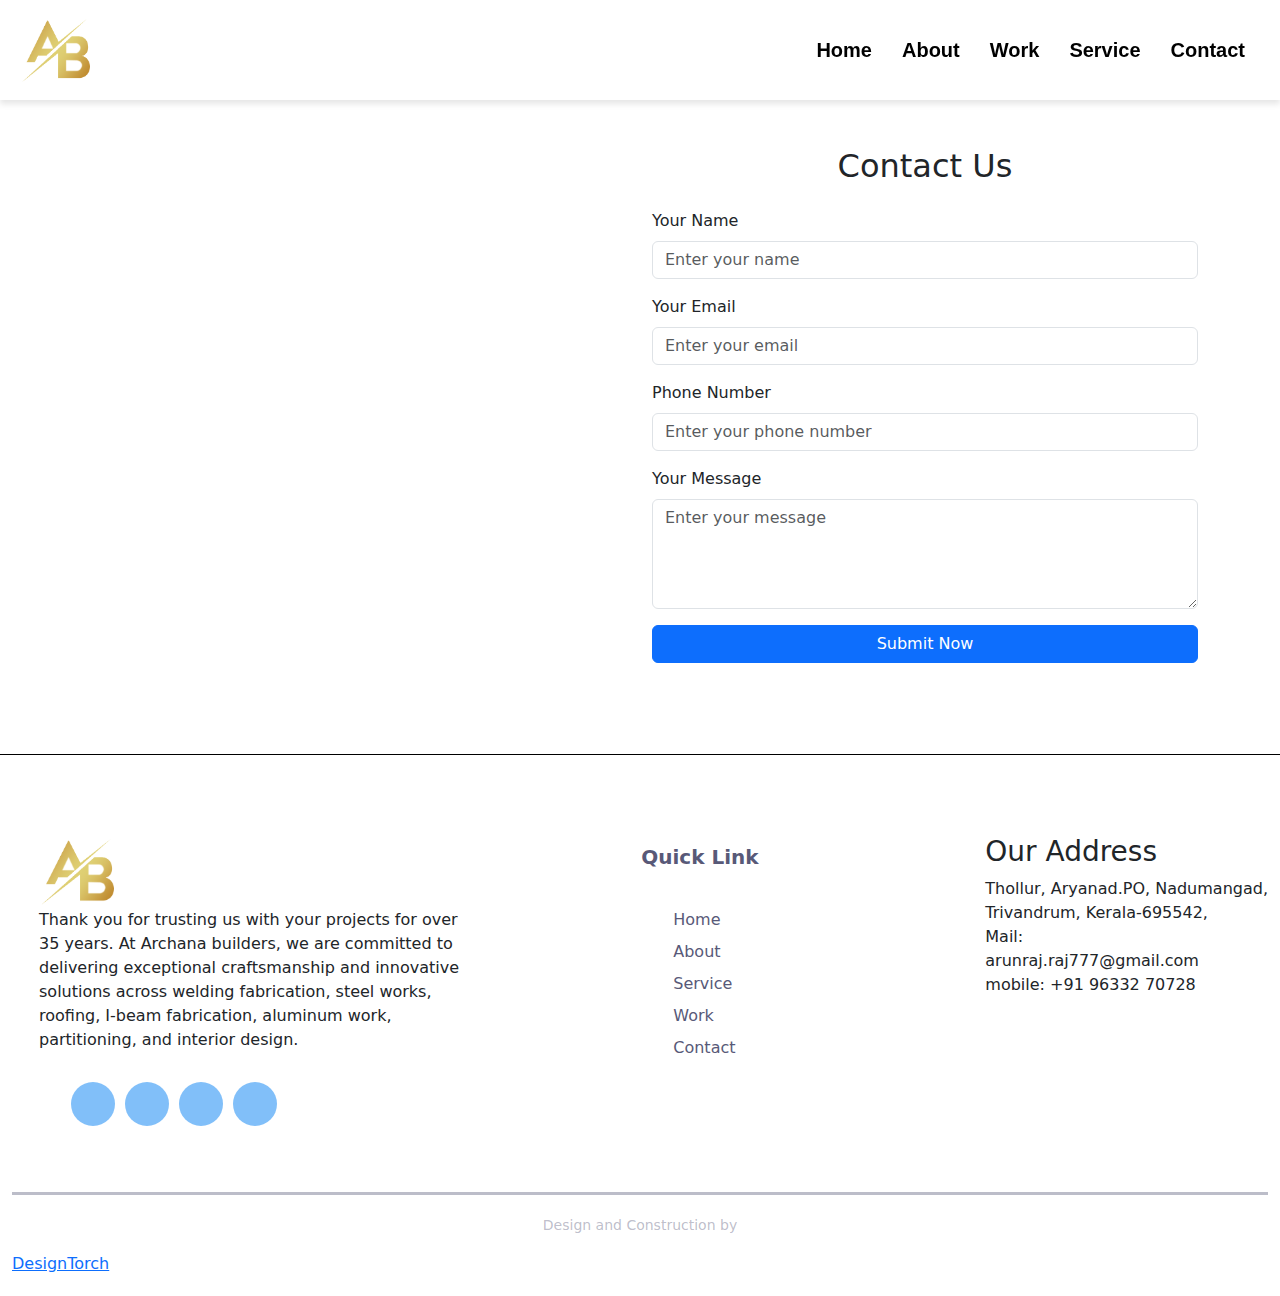
<file: Contact.html>
<!DOCTYPE html>
<html lang="en">
<head>
    <meta charset="UTF-8">
    <meta name="viewport" content="width=device-width, initial-scale=1.0">
    <title>Contact</title>
    <title>Construction Building Project</title>
    <link href="https://cdn.jsdelivr.net/npm/bootstrap@5.3.0-alpha1/dist/css/bootstrap.min.css" rel="stylesheet">
    <link rel="stylesheet" href="https://cdnjs.cloudflare.com/ajax/libs/font-awesome/6.6.0/css/all.min.css" integrity="sha512-Kc323vGBEqzTmouAECnVceyQqyqdsSiqLQISBL29aUW4U/M7pSPA/gEUZQqv1cwx4OnYxTxve5UMg5GT6L4JJg==" crossorigin="anonymous" referrerpolicy="no-referrer" />
    <link rel="stylesheet" href="https://cdnjs.cloudflare.com/ajax/libs/OwlCarousel2/2.3.4/assets/owl.carousel.min.css">
    <link rel="stylesheet" href="https://cdnjs.cloudflare.com/ajax/libs/OwlCarousel2/2.3.4/assets/owl.theme.default.min.css">
    <link rel="stylesheet" href="Contact.css">
    
</head>
<body>
    <!-- HEADER LOGO NAV BOOK TABLE START -->
 
 <section class="main-image" >
    <div class="header-nav"> 
        <div class="logo">
            <img src="./image/IMG_2529 logoA-B.png" width="70px" height="70px" alt="Logo">
        </div>
        <div class="nav-bar-box">
            <a href="index.html#hero">Home</a>
            <a href="index.html#section-blog">About</a>
            <a href="index.html#services">Work</a>
            <a href="index.html#Our-Services">Service</a>
            <a href="index.html#Contact">Contact</a>
        </div>
        <div class="mobile-nav">
            <div class="mobil-responsive-box">
                <i class="fa-solid fa-bars" id="menu-icon" onclick="openMenuBar()"></i>
                <div id="mobil-menu-bar"> 
                    <i class="fa-solid fa-xmark" onclick="closeMenuBar()"></i>
                    <a href="index.html#Home">Home</a>
                    <a href="index.html#section-blog">About</a>
                    <a href="index.html#services">Work</a>
                    <a href="index.html#Our-Services">Service</a>
                    <a href="index.html#Contact">Contact</a>
                </div>
            </div>
        </div>
    </div>    
</section>  
<!--------------HEADER LOGO NAV BOOK TABLE END ------------------>





    <!-- Contact Section Start -->

    <section class="mt-5" id="Contact">
        <div class="container"  style="margin-top: 147px;">
            <div class="row justify-content-center">
                <div class="col-lg-6">
                    <div style="width: 100%"><iframe width="100%" height="600" frameborder="0" scrolling="no" marginheight="0" marginwidth="0" src="https://maps.google.com/maps?width=100%25&amp;height=600&amp;hl=en&amp;q=Vismaya%20Restaurant%20Kattakada+(Vismaya%20Restaurant)&amp;t=&amp;z=14&amp;ie=UTF8&amp;iwloc=B&amp;output=embed"><a href="https://www.gps.ie/">gps systems</a></iframe></div>
                </div>
                <div class="col-md-6 form-container">
                    <h2 class="text-center mb-4">Contact Us</h2>
                    <form>
                        <div class="mb-3">
                            <label for="name" class="form-label">Your Name</label>
                            <input type="text" class="form-control" id="name" placeholder="Enter your name">
                        </div>
                        <div class="mb-3">
                            <label for="email" class="form-label">Your Email</label>
                            <input type="email" class="form-control" id="email" placeholder="Enter your email">
                        </div>
                        <div class="mb-3">
                            <label for="phone" class="form-label">Phone Number</label>
                            <input type="tel" class="form-control" id="phone" placeholder="Enter your phone number">
                        </div>
                        <div class="mb-3">
                            <label for="message" class="form-label">Your Message</label>
                            <textarea class="form-control" id="message" rows="4" placeholder="Enter your message"></textarea>
                        </div>
                        <div class="d-grid">
                            <button type="submit" class="btn btn-primary">Submit Now</button>
                        </div>
                    </form>
                </div>
            </div>
        </div>
    </section>

    <!-- Contact Section end -->
   

    <!-- FOOTER SECTION START -->
    <section>
        <footer style="border-top: 1px solid black">
          <div class="cotainer">
            <div class="wrapper">
              <div class="footer-widget">
                <a href="#">
                  <img
                    src="./image/IMG_2529 logoA-B.png"
                    alt=""
                    class="logo-footer"
                    style="width: 75px"
                  />
                </a>
                <p class="desc">                
                    Thank you for trusting us with your projects for over 35 years. At Archana builders,
                    we are committed to delivering exceptional craftsmanship and innovative solutions across welding fabrication, steel works, 
                    roofing, I-beam fabrication, aluminum work, partitioning, and interior design.
                </p>
                <ul class="socials">
                  <li>
                    <a href="#"><i class="fa-brands fa-facebook"></i></a>
                  </li>
  
                  <li>
                    <a href="#"><i class="fab fa-twitter"></i></a>
                  </li>
  
                  <li>
                    <a href="#"><i class="fab fa-instagram"></i></a>
                  </li>
  
                  <li>
                    <a href="#"><i class="fab fa-linkedin"></i></a>
                  </li>
                </ul>
              </div>
              <div class="footer-widget">
                <h6>Quick Link</h6>
                <ul class="links">
                  <li><a href="index.html#hero">Home</a></li>
                  <li><a href="index.html#section-blog">About</a></li>
                  <li><a href="index.html#services">Service</a></li>
                  <li><a href="index.html#gallery">Work</a></li>
                  <li><a href="index.html#Contact">Contact</a></li>
                </ul>
              </div>
  
              <div class="footer-widge0t-address">
                <h3> Our Address</h3>
                <p class="address-client">
                  Thollur, Aryanad.PO, Nadumangad,
                  <br>
                   Trivandrum, Kerala-695542,
                  <br>
                  Mail:
                  <br>
                  arunraj.raj777@gmail.com
                  <br>
                  mobile: +91 96332 70728
  
                </p>
             
              </div>
            </div>
            <div class="copyright-wrapper">
              <p>Design and Construction by</p>
              <a href="#" target="blank">DesignTorch</a>
            </div>
          </div>
        </footer>
      </section>
      <!-- FOOTER SECTION END -->
       
















    <script src="https://cdnjs.cloudflare.com/ajax/libs/jquery/3.6.0/jquery.min.js"></script>
    <script src="https://cdnjs.cloudflare.com/ajax/libs/OwlCarousel2/2.3.4/owl.carousel.min.js"></script>
    
    
        <!-- Bootstrap and JS -->
        <script src="https://cdn.jsdelivr.net/npm/bootstrap@5.3.0-alpha1/dist/js/bootstrap.bundle.min.js"></script>
        <script src="Contact.js"></script>

</body>
</html>
</file>
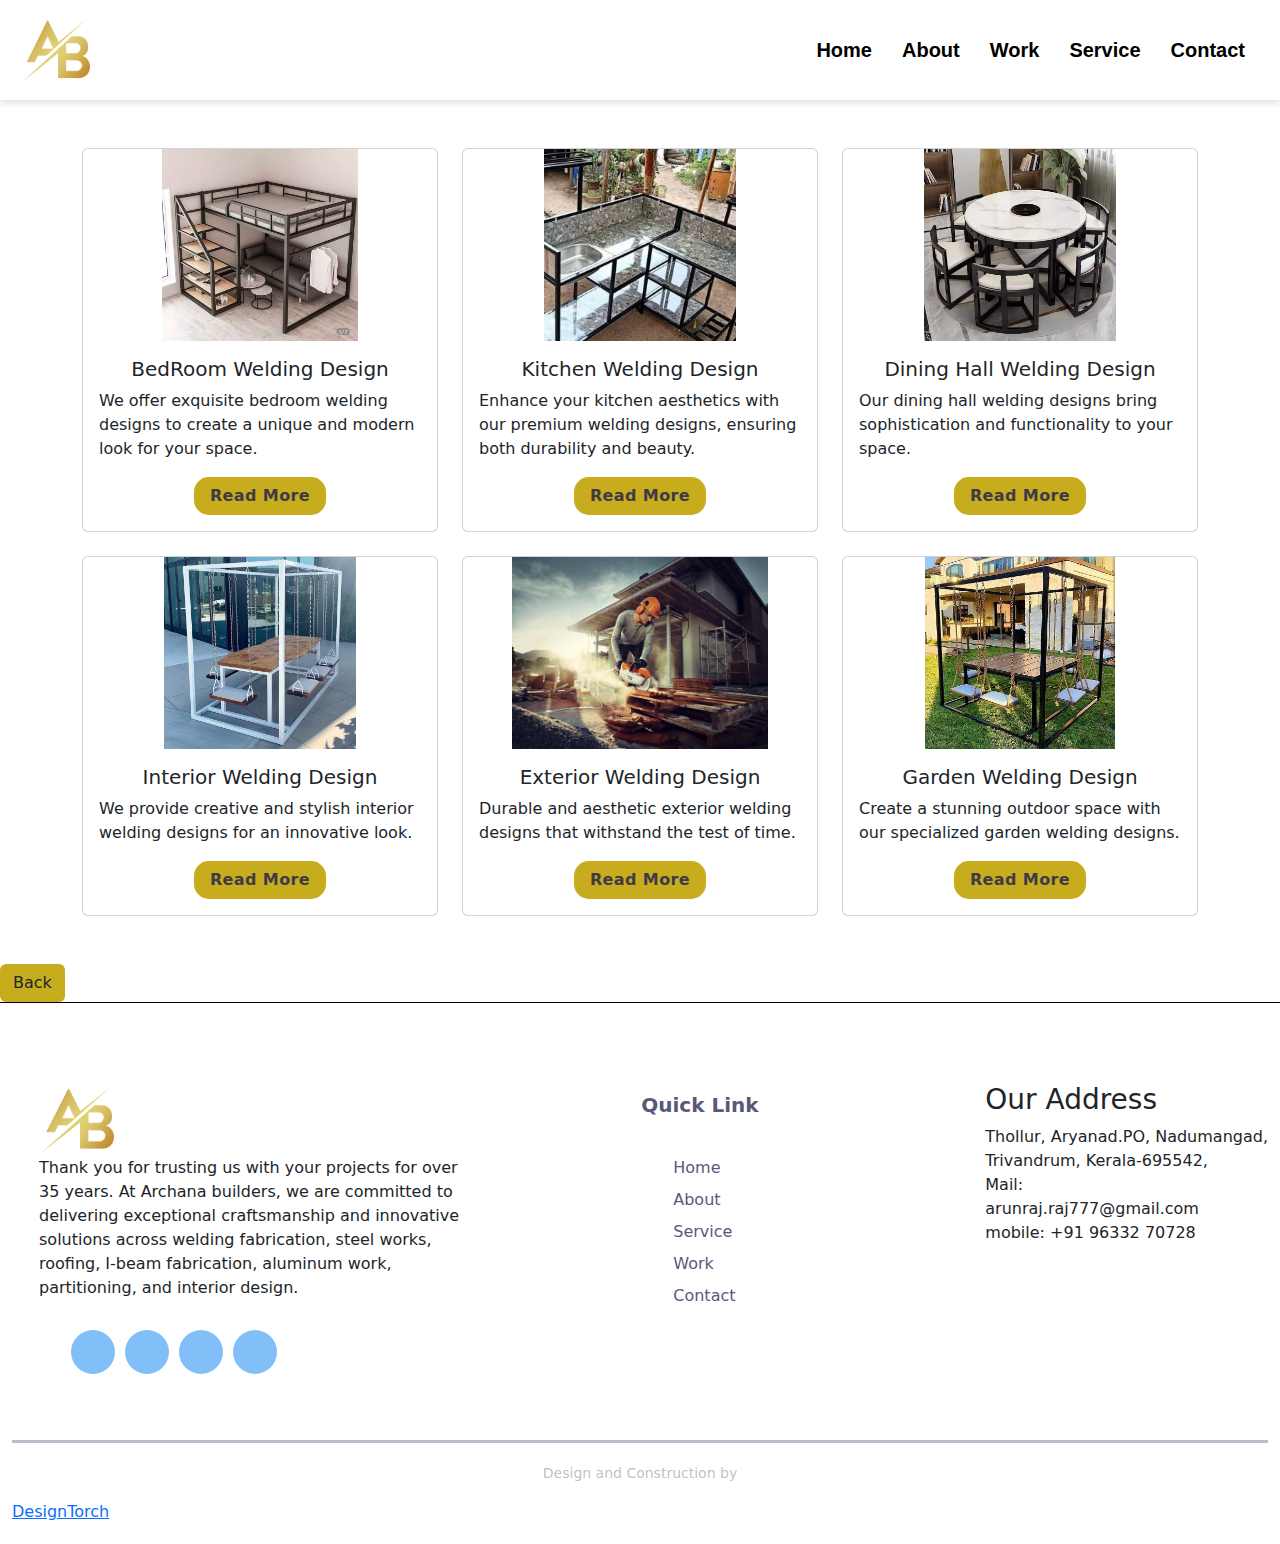
<file: Services.html>
<!DOCTYPE html>
<html lang="en">
<head>
    <meta charset="UTF-8">
    <meta name="viewport" content="width=device-width, initial-scale=1.0">
    <title>Archana Builders Trivandrum | Services</title>
    <link rel="icon" href="favicon.png" type="image/png">
      <meta name="keywords" content="Archana Builders Trivandrum, Best architect in Trivandrum">
      <meta name="description" content="Welcome to Archana Builders Trivandrum, Most Trusted Company In Trivandrum">
    <link href="https://cdn.jsdelivr.net/npm/bootstrap@5.3.0-alpha1/dist/css/bootstrap.min.css" rel="stylesheet">
    <link rel="stylesheet" href="https://cdnjs.cloudflare.com/ajax/libs/font-awesome/6.6.0/css/all.min.css" integrity="sha512-Kc323vGBEqzTmouAECnVceyQqyqdsSiqLQISBL29aUW4U/M7pSPA/gEUZQqv1cwx4OnYxTxve5UMg5GT6L4JJg==" crossorigin="anonymous" referrerpolicy="no-referrer" />
    <link rel="stylesheet" href="https://cdnjs.cloudflare.com/ajax/libs/OwlCarousel2/2.3.4/assets/owl.carousel.min.css">
    <link rel="stylesheet" href="https://cdnjs.cloudflare.com/ajax/libs/OwlCarousel2/2.3.4/assets/owl.theme.default.min.css">
    <link rel="stylesheet" href="Services.css">
</head>

<body>
  
    <!-- SERVICES SECTION HEADER LOGO NAVE MENU-BAR START-->
     
 <section class="main-image" >
    <div class="header-nav"> 
        <div class="logo">
            <img src="./image/IMG_2529 logoA-B.png" width="70px" height="70px" alt="Logo">
        </div>
        <div class="nav-bar-box">
            <a href="index.html#hero">Home</a>
            <a href="index.html#section-blog">About</a>
            <a href="index.html#services">Work</a>
            <a href="index.html#Our-Services">Service</a>
            <a href="index.html#Contact">Contact</a>
        </div>
        <div class="mobile-nav">
            <div class="mobil-responsive-box">
                <i class="fa-solid fa-bars" id="menu-icon" onclick="openMenuBar()"></i>
                <div id="mobil-menu-bar"> 
                    <i class="fa-solid fa-xmark" onclick="closeMenuBar()"></i>
                    <a href="index.html#Home">Home</a>
                    <a href="index.html#section-blog">About</a>
                    <a href="index.html#services">Work</a>
                    <a href="index.html#Our-Services">Service</a>
                    <a href="index.html#Contact">Contact</a>
                </div>
            </div>
        </div>
    </div>    
</section>  
    <!-- SERVICES SECTION HEADER LOGO NAVE MENU-BAR  END-->
    


    <!-- SERVICES SECTION BODY BOX TEXT OR IMAGE START-->
    <section class="container py-5 service-main">
        <div class="row g-4">
            <div class="col-lg-4 col-md-6">
                <div class="card h-100">
                    <img src="./image/6f49fd07ebc7a01e949aa347ac413a50.jpg" class="card-img-top" alt="BedRoom welding design">
                    <div class="card-body">
                        <h5 class="card-title">BedRoom Welding Design</h5>
                        <p class="card-text">We offer exquisite bedroom welding designs to create a unique and modern look for your space.</p>
                        <a href="#" class="btn">Read More <i class="fa fa-arrow-right"></i> </a>
                    </div>
                </div>
            </div>
            <div class="col-lg-4 col-md-6">
                <div class="card h-100">
                    <img src="./image/5f2db760dce015404aae0c3c240e4997.jpg" class="card-img-top" alt="Kitchen welding design">
                    <div class="card-body">
                        <h5 class="card-title">Kitchen Welding Design</h5>
                        <p class="card-text">Enhance your kitchen aesthetics with our premium welding designs, ensuring both durability and beauty.</p>
                        <a href="#" class="btn">Read More <i class="fa fa-arrow-right"></i> </a>
                    </div>
                </div>
            </div>
            <div class="col-lg-4 col-md-6">
                <div class="card h-100">
                    <img src="./image/3c380f158ad4d6a17ff20eabd7d95318.jpg" class="card-img-top" alt="Dining Hall welding design">
                    <div class="card-body">
                        <h5 class="card-title">Dining Hall Welding Design</h5>
                        <p class="card-text">Our dining hall welding designs bring sophistication and functionality to your space.</p>
                        <a href="#" class="btn">Read More<i class="fa fa-arrow-right"></i> </a>
                    </div>
                </div>
            </div>
            <div class="col-lg-4 col-md-6">
                <div class="card h-100">
                    <img src="./image/a9d9cb108ba71cfab16a82dc4fc9f03a.jpg" class="card-img-top" alt="Interior welding design">
                    <div class="card-body">
                        <h5 class="card-title">Interior Welding Design</h5>
                        <p class="card-text">We provide creative and stylish interior welding designs for an innovative look.</p>
                        <a href="#" class="btn">Read More <i class="fa fa-arrow-right"></i> </a>
                    </div>
                </div>
            </div>
            <div class="col-lg-4 col-md-6">
                <div class="card h-100">
                    <img src="./image/0523f65e833ab024b0fc2f515cb2e222.jpg" class="card-img-top" alt="Exterior welding design">
                    <div class="card-body">
                        <h5 class="card-title">Exterior Welding Design</h5>
                        <p class="card-text">Durable and aesthetic exterior welding designs that withstand the test of time.</p>
                        <a href="#" class="btn">Read More <i class="fa fa-arrow-right"></i> </a>
                    </div>
                </div>
            </div>
            <div class="col-lg-4 col-md-6">
                <div class="card h-100">
                    <img src="./image/afc49d7e51296ab93212a176d2ba4fb0.jpg" class="card-img-top" alt="Garden welding design">
                    <div class="card-body">
                        <h5 class="card-title">Garden Welding Design</h5>
                        <p class="card-text">Create a stunning outdoor space with our specialized garden welding designs.</p>
                        <a href="#" class="btn">Read More <i class="fa fa-arrow-right"></i> </a>
                    </div>
                </div>
            </div>
        </div>
    </section>
    



    <!-- SERVICES SECTION BODY BOX TEXT OR IMAGE END-->


    <a href="index.html" class="btn " style="background-color: #c7ad1d;"><i class="fa fa-arrow-left"></i> Back</a>
    <!-- FOOTER SECTION START -->
    <section>
        <footer style="border-top: 1px solid black">
          <div class="cotainer">
            <div class="wrapper">
              <div class="footer-widget">
                <a href="#">
                  <img
                    src="./image/IMG_2529 logoA-B.png"
                    alt=""
                    class="logo-footer"
                    style="width: 75px"
                  />
                </a>
                <p class="desc">                
                    Thank you for trusting us with your projects for over 35 years. At Archana builders,
                    we are committed to delivering exceptional craftsmanship and innovative solutions across welding fabrication, steel works, 
                    roofing, I-beam fabrication, aluminum work, partitioning, and interior design.
                </p>
                <ul class="socials">
                  <li>
                    <a href="#"><i class="fa-brands fa-facebook"></i></a>
                  </li>
  
                  <li>
                    <a href="#"><i class="fab fa-twitter"></i></a>
                  </li>
  
                  <li>
                    <a href="#"><i class="fab fa-instagram"></i></a>
                  </li>
  
                  <li>
                    <a href="#"><i class="fab fa-linkedin"></i></a>
                  </li>
                </ul>
              </div>
              <div class="footer-widget">
                <h6>Quick Link</h6>
                <ul class="links">
                  <li><a href="index.html#hero">Home</a></li>
                  <li><a href="index.html#section-blog">About</a></li>
                  <li><a href="index.html#services">Service</a></li>
                  <li><a href="index.html#gallery">Work</a></li>
                  <li><a href="index.html#Contact">Contact</a></li>
                </ul>
              </div>
  
              <div class="footer-widge0t-address">
                <h3> Our Address</h3>
                <p class="address-client">
                  Thollur, Aryanad.PO, Nadumangad,
                  <br>
                   Trivandrum, Kerala-695542,
                  <br>
                  Mail:
                  <br>
                  arunraj.raj777@gmail.com
                  <br>
                  mobile: +91 96332 70728
  
                </p>
             
              </div>
            </div>
            <div class="copyright-wrapper">
              <p>Design and Construction by</p>
              <a href="#" target="blank">DesignTorch</a>
            </div>
          </div>
        </footer>
      </section>
      <!-- FOOTER SECTION END -->
       


































    
<script src="https://cdnjs.cloudflare.com/ajax/libs/jquery/3.6.0/jquery.min.js"></script>
<script src="https://cdnjs.cloudflare.com/ajax/libs/OwlCarousel2/2.3.4/owl.carousel.min.js"></script>


    <!-- Bootstrap and JS -->
    <script src="https://cdn.jsdelivr.net/npm/bootstrap@5.3.0-alpha1/dist/js/bootstrap.bundle.min.js"></script>
    <script src="Services.js"></script>
</body>
</html>
</file>
<file: Contact.css>
*{
    margin: 0;
    padding: 0;
}

  
  /* <!--------------- ///////////////////HEADER LOGO NAV BOOK TABLE START /////////////////// ------------------> */ 
  .header-nav {
    width: 100%;
    height: 100px;
    display: flex;
    justify-content: space-between;
    align-items: center;
    padding: 0 20px;
    background-color: #fff;
    box-shadow: 0 4px 6px rgba(0, 0, 0, 0.1);
    position: fixed;
    top: 0;
    z-index: 999;
}

.logo img {
    width: 70px;
    height: 70px;
}

.nav-bar-box {
    display: flex;
    justify-content: center;
    align-items: center;
}

.nav-bar-box a {
    font-size: 20px;
    font-weight: 600;
    margin: 0px 10px;
    font-family: sans-serif;
    color: #000000;
    text-decoration: none;
    padding: 5px;
    position: relative;
}

.nav-bar-box a:hover {
    color: #c39a8b;
    border-bottom: 1px solid #c39a8b;
    transition: 0.3s ease-in-out;
}

.mobile-nav {
    display: none;
}

#mobil-menu-bar {
    position: fixed;
    top: 0;
    right: 0;
    width: 300px;
    height: 100vh;
    z-index: 1000;
    background: rgba(0, 0, 0, 0.85);
    display: none;
    flex-direction: column;
    justify-content: center;
    align-items: center;
    backdrop-filter: blur(15px);
    transition: transform 0.3s ease;
}

#mobil-menu-bar a {
    color: #ffffff;
    text-decoration: none;
    font-size: 20px;
    margin: 15px 0;
}

#mobil-menu-bar i {
    position: absolute;
    top: 20px;
    right: 20px;
    font-size: 30px;
    color: #fff;
    cursor: pointer;
}
.mobil-responsive-box{
    padding: 28px;
}
.mobile-nav i {
    font-size: 30px;
    color: #000;
    cursor: pointer;
}

/* Responsive adjustments for tablets and mobile */
@media (max-width: 1060px) {
    .nav-bar-box a {
        font-size: 16px;
    }
}

@media (max-width: 768px) {
    .nav-bar-box {
        display: none;
    }

    .mobile-nav {
        display: flex;
    }
}

/* Mobile responsive for devices smaller than 710px */
@media (max-width: 768px) {
    .header-nav {
        height: 70px;
        justify-content: space-between;
    }

    .logo img {
        width: 50px;
        height: 50px;
    }

    .mobile-nav {
        display: block;
    }

    .nav-bar-box a {
        display: none;
    }

    #mobil-menu-bar {
        display: flex;
        transform: translateX(100%);
    }

    #mobil-menu-bar.open {
        transform: translateX(0);
    }
  
  
}

/* <!---------------/////////////////// HEADER LOGO NAV BOOK TABLE END/////////////////// ------------------> */


/* Contact Form Styling Section Start */




@media (max-width: 992px) {
    /* For tablets and smaller laptops */
    .form-container {
        width: 80%;
        margin: 0 auto;
    }
}

@media (max-width: 768px) {
    /* For mobile devices */
    .form-container {
        width: 100%;
        margin: 0 auto;
        padding: 15px;
    }
}



/* Contact Form Styling Section End */



/* <!-- FOOTER SECTION START --> */

footer{
    position: relative;
    width: 100%;
    height: auto;
    padding-top: 80px;
    background-color: #ffffff;
}
.cotainer{
    width: 100%;
    max-width: 1320px;
    margin: 0 auto;
    padding: 0 12px;
}
.wrapper{
    display: flex;
    justify-content: space-between;
    flex-direction: row;
    flex-wrap: wrap;
}
.wrapper .footer-widget{
    width: calc(20% - 30px);
    margin: 0 15px 50px;
    padding: 0 12px;
}
.wrapper .footer-widget:nth-child(1){
    width: calc(40% - 50px);
    margin-right: 15px;

}
.wrapper .footer-widget.logo-footer{
    margin-bottom: 30px;
    vertical-align: middle;
}

.wrapper .footer-widget p{
    margin-bottom: 30px;
    font-size: 16px;
    line-height: 24px;

}
.wrapper .footer-widget .socials{
   display: flex;
   align-items: center;
   justify-content: flex-start;
}
.wrapper .footer-widget .socials li{
   list-style: none;
 }
 .wrapper .footer-widget .socials li a{
  width: 44px;
  height: 44px;
  margin-right: 10px;
  background-color: rgba(3, 127, 243, 0.5);
  color: #ffffff;
  border-radius: 50%;
  font-size: 20px;
  text-decoration: none;
  display: flex;
  align-items: center;
  justify-content: center;
  transition: all 0.3 ease-in-out;
}
.wrapper .footer-widget .socials li a:hover{
    background-color: #037ef3;
}
.wrapper .footer-widget  h6{
    color: #585978;
    margin: 10px 0 35px;
    font-size: 20px;
    font-weight: 600;
}
.wrapper .footer-widget .links li{
    list-style: none;
    
}
.wrapper .footer-widget .links li a{
    color: #585978;
    font-size: 16px;
    text-decoration: none;
    text-transform: capitalize;
    line-height: 32px;
    transition: all 0.3s ease-in-out;
}
.wrapper .footer-widget .links li a:hover{
    color: #037ef3;
}
.copyright-wrapper{
    padding: 20px 0;
    border-top: solid rgba(88, 89, 121, 0.4);
}
.copyright-wrapper p{
    color:  rgba(88, 89, 120, 0.4);
    font-size: 14px;
    font-weight: 500;
    text-align: center;

}
.copyright-wrapper p a{
    /* color: inherit; */
    font-weight: 500;
    text-decoration: none;
    transition: all 0.3s ease-in-out;
}
.copyright-wrapper p a:hover{
    color: #037ef3;
}

/* footer@media section start */
@media(max-width:992px){
   .cotainer {
    max-width: 960px;
}
.wrapper .footer-widget,
.wrapper .footer-widget:nth-child(1){
    width: calc(50% - 30px);
}
}

@media(max-width:768px){
    .cotainer {
     max-width: 720px;
 }
 .wrapper .footer-widget,
 .wrapper .footer-widget:nth-child(1){
     width: 100%;
     margin: 0 10px 50px;
 }
 }
 /* <!-- FOOTER SECTION END --> */
</file>
<file: Services.css>
*{
    margin: 0;
    padding: 0;
}
    /* <!-- SERVICES SECTION HEADER LOGO NAVE MENU-BAR START--> */

    .header-nav {
    width: 100%;
    height: 100px;
    display: flex;
    justify-content: space-between;
    align-items: center;
    padding: 0 20px;
    background-color: #fff;
    box-shadow: 0 4px 6px rgba(0, 0, 0, 0.1);
    /* position: fixed; */
    /* top: 0; */
    z-index: 999;
}

.logo img {
    width: 70px;
    height: 70px;
}

.nav-bar-box {
    display: flex;
    justify-content: center;
    align-items: center;
}

.nav-bar-box a {
    font-size: 20px;
    font-weight: 600;
    margin: 0px 10px;
    font-family: sans-serif;
    color: #000000;
    text-decoration: none;
    padding: 5px;
    position: relative;
}

.nav-bar-box a:hover {
    color: #c39a8b;
    border-bottom: 1px solid #c39a8b;
    transition: 0.3s ease-in-out;
}

.mobile-nav {
    display: none;
}

#mobil-menu-bar {
    position: fixed;
    top: 0;
    right: 0;
    width: 300px;
    height: 100vh;
    z-index: 1000;
    background: rgba(0, 0, 0, 0.85);
    display: none;
    flex-direction: column;
    justify-content: center;
    align-items: center;
    backdrop-filter: blur(15px);
    transition: transform 0.3s ease;
}

#mobil-menu-bar a {
    color: #ffffff;
    text-decoration: none;
    font-size: 20px;
    margin: 15px 0;
}

#mobil-menu-bar i {
    position: absolute;
    top: 20px;
    right: 20px;
    font-size: 30px;
    color: #fff;
    cursor: pointer;
}
.mobil-responsive-box{
    padding: 28px;
}
.mobile-nav i {
    font-size: 30px;
    color: #000;
    cursor: pointer;
}

/* Responsive adjustments for tablets and mobile */
@media (max-width: 1060px) {
    .nav-bar-box a {
        font-size: 16px;
    }
}

@media (max-width: 768px) {
    .nav-bar-box {
        display: none;
    }

    .mobile-nav {
        display: flex;
    }
}

/* Mobile responsive for devices smaller than 710px */
@media (max-width: 768px) {
    .header-nav {
        height: 70px;
        justify-content: space-between;
    }

    .logo img {
        width: 50px;
        height: 50px;
    }

    .mobile-nav {
        display: block;
    }

    .nav-bar-box a {
        display: none;
    }

    #mobil-menu-bar {
        display: flex;
        transform: translateX(100%);
    }

    #mobil-menu-bar.open {
        transform: translateX(0);
    }
  
  
}

 /* <!-- SERVICES SECTION HEADER LOGO NAVE MENU-BAR END--> */
/* SERVICES SECTION BODY BOX TEXT OR IMAGE START */

.service-main .card .card-body{
    display: flex;
    justify-content: center;
    align-items: center;
    flex-direction: column;

}
 

.service-main .card-img-top {
    width: 100%;
    height: 12rem;
    object-fit: contain;
    overflow: hidden;
}

.service-main .card .card-body .btn{
    background-color: #c7ad1d;
    font-weight: 600;
    letter-spacing: 0.4px;
    color: #403947;
    border-radius: 15px;
    padding: 6px 15px;


}




.box-text-or-image-section {
    width: 100%;
    /* background-color: red; */
    display: flex;
    align-items: center;
    justify-content: center;
    padding: 50px 0;
}

.image-text-row {
    width: 100%;
    display: flex;
    justify-content: space-around;
    flex-wrap: wrap;
    padding-top: 100px;
}

.text-or-image {
    width: 100%;
    max-width: 400px;
    min-width: 310px;
    height: 450px;
    border: 2px solid black;
    border-radius: 10px;
    padding: 20px;
    color: white;
    text-align: center;
    margin: 10px 0; 
    box-sizing: border-box;
}

.image-box {
    width: 100%;
    height: 272px;
    background-color: #403947;
    position: relative;
}

.image-box > img {
    width: 100%;
    height: 100%;
    object-fit: cover;
}

.image-box a {
    background-color: transparent;
    text-align: center;
    text-decoration: none;
    color: white;
    position: absolute;
    top: 50%;
    left: 50%;
    transform: translate(-50%, -50%);
    padding: 10px 20px;
    font-weight: 600;
    border-radius: 10px;
    border: 2px solid white;
    display: none;
}

.image-box:hover a {
    display: block;
    box-shadow: 0px 0px 10px rgba(0, 0, 0, 0.2);
}

.text-box p {
    display: flex;
    justify-content: center;
    align-items: center;
    text-align: center;
    color: black;
}

/* MEDIA QUERIES FOR RESPONSIVE DESIGN */

/* Large tablets (landscape) and small desktop screens */
@media (max-width: 992px) {
    .image-text-row {
        padding-top: 50px;
        padding-left: 23px;
    }
    /* .text-or-image {
        max-width: 350px;
    } */
}

/* Medium tablets (portrait) */
@media (max-width: 768px) {
    /* .text-or-image {
        max-width: 100%;
        height: auto;
        padding: 15px;
    } */

    .image-box {
        height: 220px;
    }
}

/* Mobile devices */
@media (max-width: 576px) {
    /* .text-or-image {
        min-width: 100%;
        height: auto;
        padding: 10px;
    } */

    .image-box {
        height: 180px;
    }

    .image-box a {
        font-size: 18px;
        padding: 8px 15px;
    }

    .text-box p {
        font-size: 14px;
    }
}

/* SERVICES SECTION BODY BOX TEXT OR IMAGE END */

/* <!-- FOOTER SECTION START --> */

footer{
    position: relative;
    width: 100%;
    height: auto;
    padding-top: 80px;
    background-color: #ffffff;
}
.cotainer{
    width: 100%;
    max-width: 1320px;
    margin: 0 auto;
    padding: 0 12px;
}
.wrapper{
    display: flex;
    justify-content: space-between;
    flex-direction: row;
    flex-wrap: wrap;
}
.wrapper .footer-widget{
    width: calc(20% - 30px);
    margin: 0 15px 50px;
    padding: 0 12px;
}
.wrapper .footer-widget:nth-child(1){
    width: calc(40% - 50px);
    margin-right: 15px;

}
.wrapper .footer-widget.logo-footer{
    margin-bottom: 30px;
    vertical-align: middle;
}

.wrapper .footer-widget p{
    margin-bottom: 30px;
    font-size: 16px;
    line-height: 24px;

}
.wrapper .footer-widget .socials{
   display: flex;
   align-items: center;
   justify-content: flex-start;
}
.wrapper .footer-widget .socials li{
   list-style: none;
 }
 .wrapper .footer-widget .socials li a{
  width: 44px;
  height: 44px;
  margin-right: 10px;
  background-color: rgba(3, 127, 243, 0.5);
  color: #ffffff;
  border-radius: 50%;
  font-size: 20px;
  text-decoration: none;
  display: flex;
  align-items: center;
  justify-content: center;
  transition: all 0.3 ease-in-out;
}
.wrapper .footer-widget .socials li a:hover{
    background-color: #037ef3;
}
.wrapper .footer-widget  h6{
    color: #585978;
    margin: 10px 0 35px;
    font-size: 20px;
    font-weight: 600;
}
.wrapper .footer-widget .links li{
    list-style: none;
    
}
.wrapper .footer-widget .links li a{
    color: #585978;
    font-size: 16px;
    text-decoration: none;
    text-transform: capitalize;
    line-height: 32px;
    transition: all 0.3s ease-in-out;
}
.wrapper .footer-widget .links li a:hover{
    color: #037ef3;
}
.copyright-wrapper{
    padding: 20px 0;
    border-top: solid rgba(88, 89, 121, 0.4);
}
.copyright-wrapper p{
    color:  rgba(88, 89, 120, 0.4);
    font-size: 14px;
    font-weight: 500;
    text-align: center;

}
.copyright-wrapper p a{
    /* color: inherit; */
    font-weight: 500;
    text-decoration: none;
    transition: all 0.3s ease-in-out;
}
.copyright-wrapper p a:hover{
    color: #037ef3;
}

/* footer@media section start */
@media(max-width:992px){
   .cotainer {
    max-width: 960px;
}
.wrapper .footer-widget,
.wrapper .footer-widget:nth-child(1){
    width: calc(50% - 30px);
}
}

@media(max-width:768px){
    .cotainer {
     max-width: 720px;
 }
 .wrapper .footer-widget,
 .wrapper .footer-widget:nth-child(1){
     width: 100%;
     margin: 0 10px 50px;
 }
 }
 /* <!-- FOOTER SECTION END --> */
</file>
